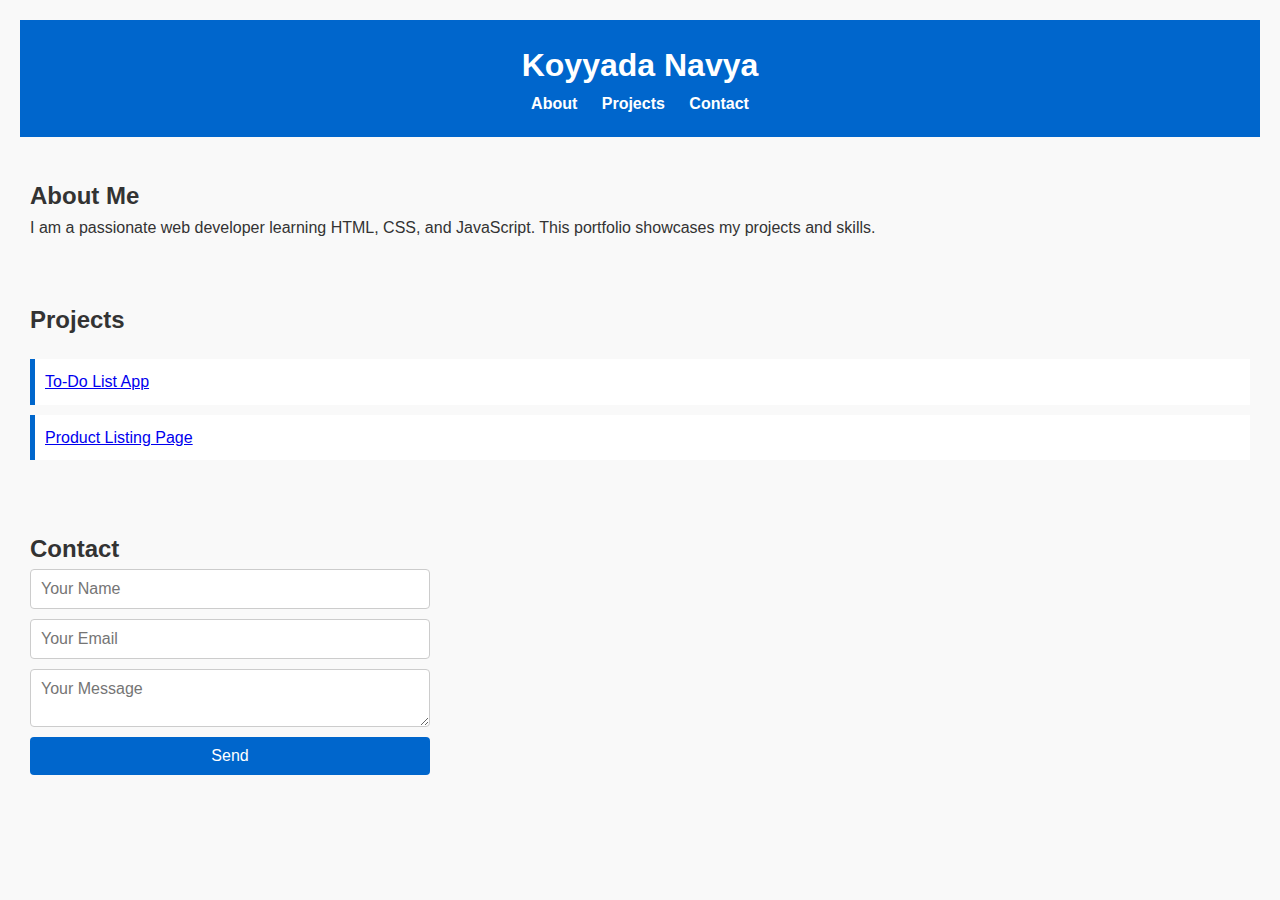
<file: index.html>
<!DOCTYPE html>
<html lang="en">
<head>
  <meta charset="UTF-8" />
  <meta name="viewport" content="width=device-width, initial-scale=1.0" />
  <title>My Portfolio</title>
  <link rel="stylesheet" href="style.css" />
</head>
<body>
  <header>
    <h1>Koyyada Navya</h1>
    <nav>
      <a href="#about">About</a>
      <a href="#projects">Projects</a>
      <a href="#contact">Contact</a>
    </nav>
  </header>

  <section id="about">
    <h2>About Me</h2>
    <p>I am a passionate web developer learning HTML, CSS, and JavaScript. This portfolio showcases my projects and skills.</p>
  </section>

  <section id="projects">
    <h2>Projects</h2>
    <ul>
      <li><a href="todo.html">To-Do List App</a></li>
      <li><a href="products.html">Product Listing Page</a></li>
    </ul>
  </section>

  <section id="contact">
    <h2>Contact</h2>
    <form>
      <input type="text" placeholder="Your Name" required />
      <input type="email" placeholder="Your Email" required />
      <textarea placeholder="Your Message" required></textarea>
      <button type="submit">Send</button>
    </form>
  </section>
</body>
</html>
</file>
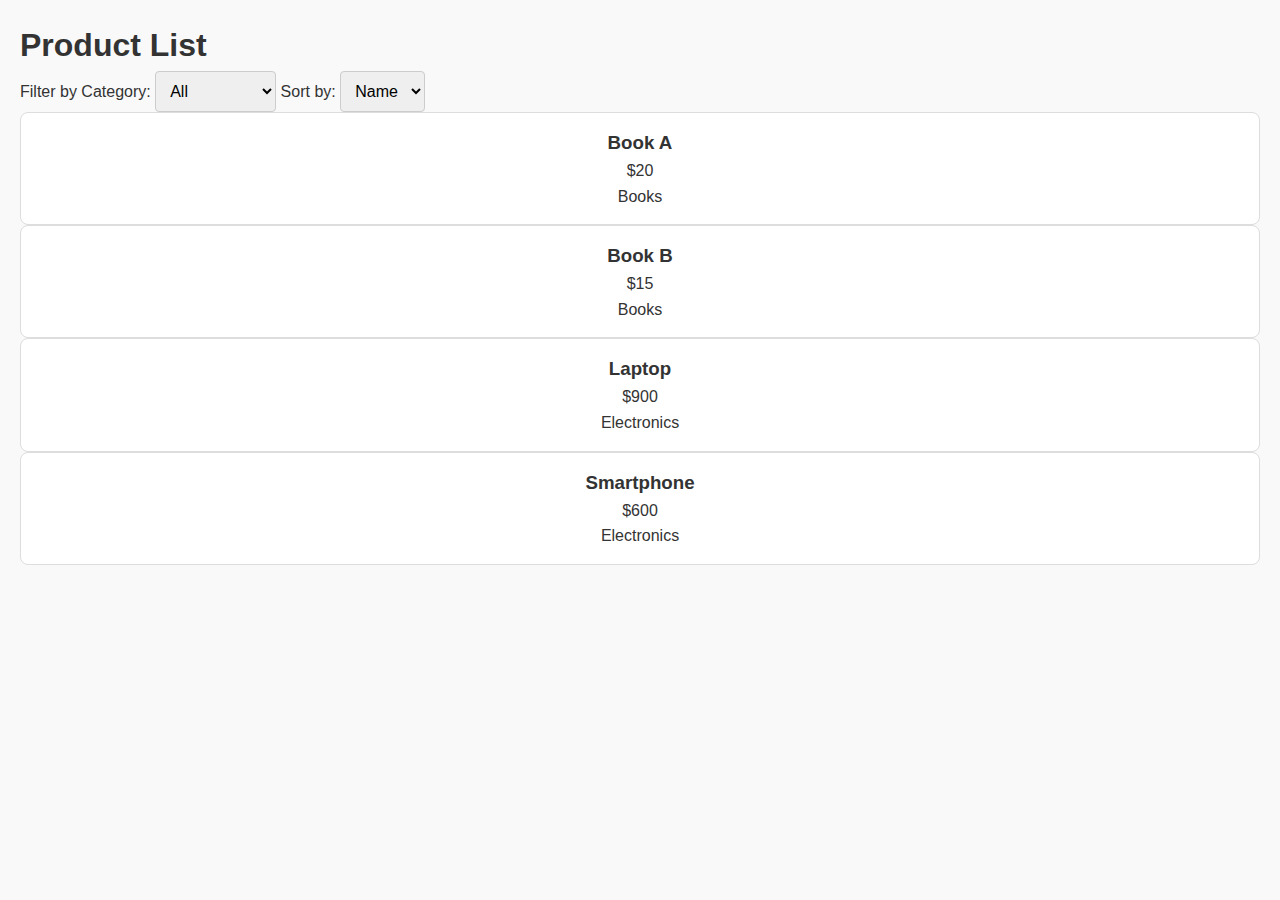
<file: products.html>
<!DOCTYPE html>
<html lang="en">
<head>
  <meta charset="UTF-8" />
  <title>Product Listing</title>
  <link rel="stylesheet" href="style.css" />
</head>
<body>
  <h1>Product List</h1>

  <div>
    <label>Filter by Category:
      <select id="categoryFilter" onchange="renderProducts()">
        <option value="">All</option>
        <option value="Electronics">Electronics</option>
        <option value="Books">Books</option>
      </select>
    </label>

    <label>Sort by:
      <select id="sortOption" onchange="renderProducts()">
        <option value="name">Name</option>
        <option value="price">Price</option>
      </select>
    </label>
  </div>

  <div id="productContainer"></div>

  <script>
    const products = [
      { name: "Laptop", price: 900, category: "Electronics" },
      { name: "Smartphone", price: 600, category: "Electronics" },
      { name: "Book A", price: 20, category: "Books" },
      { name: "Book B", price: 15, category: "Books" }
    ];

    function renderProducts() {
      const container = document.getElementById('productContainer');
      const category = document.getElementById('categoryFilter').value;
      const sort = document.getElementById('sortOption').value;

      let filtered = [...products];
      if (category) {
        filtered = filtered.filter(p => p.category === category);
      }

      if (sort === 'price') {
        filtered.sort((a, b) => a.price - b.price);
      } else {
        filtered.sort((a, b) => a.name.localeCompare(b.name));
      }

      container.innerHTML = '';
      filtered.forEach(product => {
        const div = document.createElement('div');
        div.className = 'product-card';
        div.innerHTML = `<h3>${product.name}</h3><p>$${product.price}</p><p>${product.category}</p>`;
        container.appendChild(div);
      });
    }

    window.onload = renderProducts;
  </script>
</body>
</html>
</file>
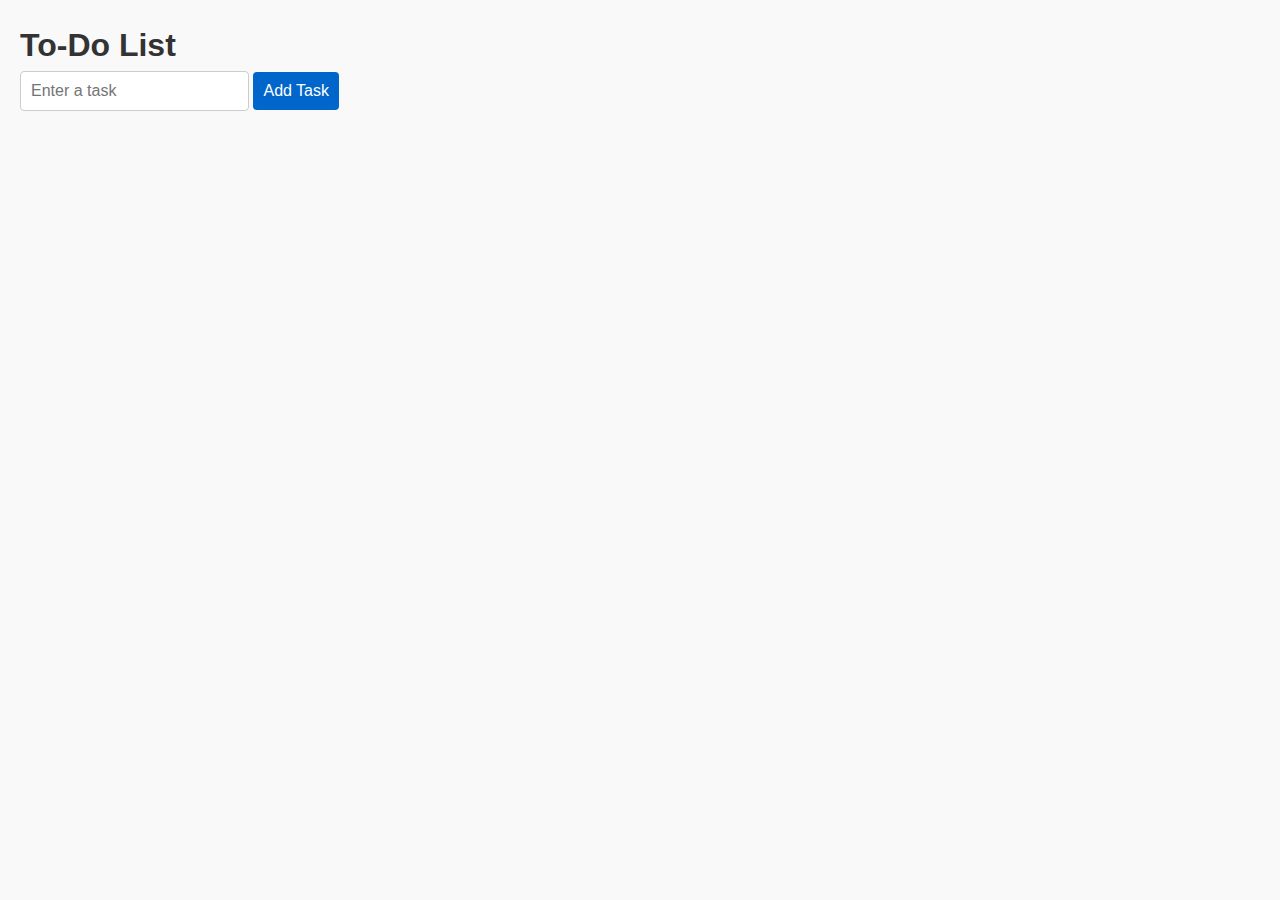
<file: todo.html>
<!DOCTYPE html>
<html lang="en">
<head>
  <meta charset="UTF-8" />
  <title>To-Do List</title>
  <link rel="stylesheet" href="style.css" />
</head>
<body>
  <h1>To-Do List</h1>
  <input type="text" id="taskInput" placeholder="Enter a task" />
  <button onclick="addTask()">Add Task</button>
  <ul id="taskList"></ul>

  <script>
    const taskInput = document.getElementById('taskInput');
    const taskList = document.getElementById('taskList');

    function loadTasks() {
      taskList.innerHTML = '';
      const tasks = JSON.parse(localStorage.getItem('tasks')) || [];
      tasks.forEach((task, i) => {
        const li = document.createElement('li');
        li.innerHTML = `${task} <button onclick="deleteTask(${i})">Delete</button>`;
        taskList.appendChild(li);
      });
    }

    function addTask() {
      const tasks = JSON.parse(localStorage.getItem('tasks')) || [];
      if (taskInput.value.trim()) {
        tasks.push(taskInput.value);
        localStorage.setItem('tasks', JSON.stringify(tasks));
        taskInput.value = '';
        loadTasks();
      }
    }

    function deleteTask(index) {
      const tasks = JSON.parse(localStorage.getItem('tasks')) || [];
      tasks.splice(index, 1);
      localStorage.setItem('tasks', JSON.stringify(tasks));
      loadTasks();
    }

    window.onload = loadTasks;
  </script>
</body>
</html>
</file>
<file: style.css>
/* General Reset & Styling */
* {
  margin: 0;
  padding: 0;
  box-sizing: border-box;
  font-family: 'Segoe UI', sans-serif;
}

body {
  background-color: #f9f9f9;
  color: #333;
  padding: 20px;
  line-height: 1.6;
}

/* Header */
header {
  background-color: #0066cc;
  color: white;
  padding: 20px;
  text-align: center;
  margin-bottom: 30px;
}

header nav a {
  color: white;
  margin: 0 10px;
  text-decoration: none;
  font-weight: bold;
}

/* Sections */
section {
  margin-bottom: 40px;
  padding: 10px;
}

/* Forms */
form {
  display: flex;
  flex-direction: column;
  gap: 10px;
  max-width: 400px;
}

input, textarea, select, button {
  padding: 10px;
  font-size: 16px;
  border: 1px solid #ccc;
  border-radius: 4px;
}

button {
  background-color: #0066cc;
  color: white;
  border: none;
  cursor: pointer;
}

button:hover {
  background-color: #004d99;
}

/* To-Do List */
ul {
  list-style: none;
  margin-top: 20px;
}

li {
  background-color: #fff;
  padding: 10px;
  margin-bottom: 10px;
  border-left: 5px solid #0066cc;
  display: flex;
  justify-content: space-between;
  align-items: center;
}

li button {
  background-color: #ff4d4d;
  padding: 5px 10px;
}

li button:hover {
  background-color: #cc0000;
}

/* Product Cards */
#product-list {
  display: grid;
  grid-template-columns: repeat(auto-fit, minmax(220px, 1fr));
  gap: 20px;
  margin-top: 20px;
}

.product-card {
  background-color: white;
  padding: 15px;
  border: 1px solid #ddd;
  border-radius: 8px;
  text-align: center;
}

/* Responsive */
@media (max-width: 768px) {
  header nav a {
    display: block;
    margin: 10px 0;
  }
}
</file>
